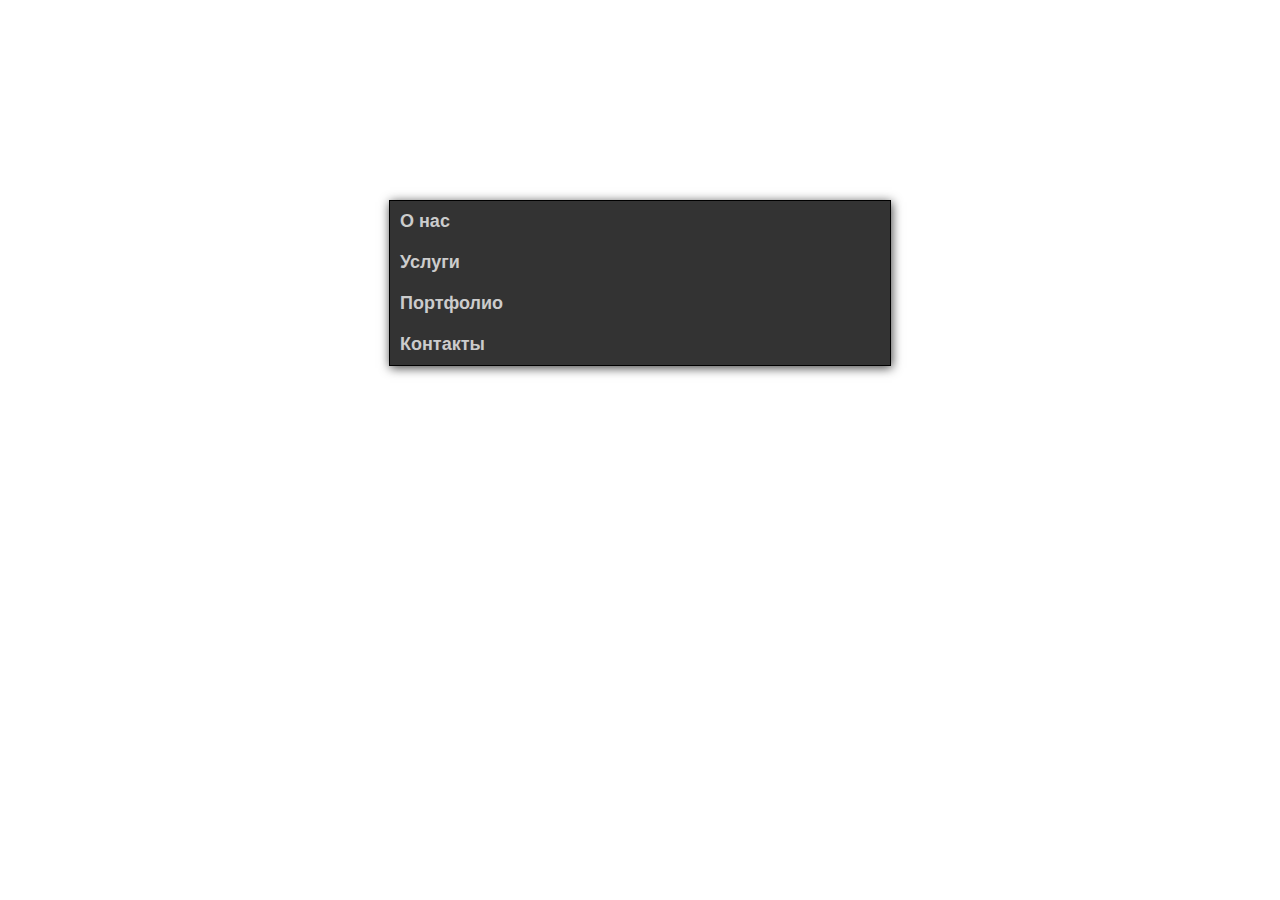
<file: accardion jquery/index.html>
<!DOCTYPE html>
<html lang="en">
<head>
    <meta charset="utf-8" />
    <title>Красапета мой</title>
    <link rel="stylesheet" href="style.css">
</head>
<body>

<div id='accordion'>
  <!-- О нас -->
  <div class="accordion-title">
    <span>О нас</span>
  </div>
  <div class="accordion-cont">
    <p>Lorem ipsum dolor sit amet, consectetur adipiloremsicing elit. Deleniti minima magnam earum quam necessitatibus veniam fugiat. Quos asperiores, dicta, expedita, sit, quis consectetur praesentium quia temporibus placeat dignissimos mollitia vitae?</p>
  </div>
  <!-- Услуги -->
  <div class="accordion-title">
    <span>Услуги</span>
  </div>
  <div class="accordion-cont">
    <p>Lorem ipsum dolor sit amet, consectetur adipisicing elit. Deleniti minima magnam earum quam necessitatibus veniam fugiat. Quos asperiores, dicta, expedita, sit, quis consectetur praesentium quia temporibus placeat dignissimos mollitia vitae?</p>
  </div>
  <!-- Портфолио -->
  <div class="accordion-title">
    <span>Портфолио</span>
  </div>
  <div class="accordion-cont">
    <p>Lorem ipsum dolor sit amet, consectetur adipisicing elit. Deleniti minima magnam earum quam necessitatibus veniam fugiat. Quos asperiores, dicta, expedita, sit, quis consectetur praesentium quia temporibus placeat dignissimos mollitia vitae?</p>
  </div>
  <!-- Контакты -->
  <div class="accordion-title">
    <span>Контакты</span>
  </div>
  <div class="accordion-cont">
    <p>Lorem ipsum dolor sit amet, consectetur adipisicing elit. Deleniti minima magnam earum quam necessitatibus veniam fugiat. Quos asperiores, dicta, expedita, sit, quis consectetur praesentium quia temporibus placeat dignissimos mollitia vitae?</p>
  </div>

</div>

<script type="text/javascript" src="jquery-3.2.1.min.js"></script>
<script type="text/javascript" src="1.js"></script>
</body>
</html>
</file>
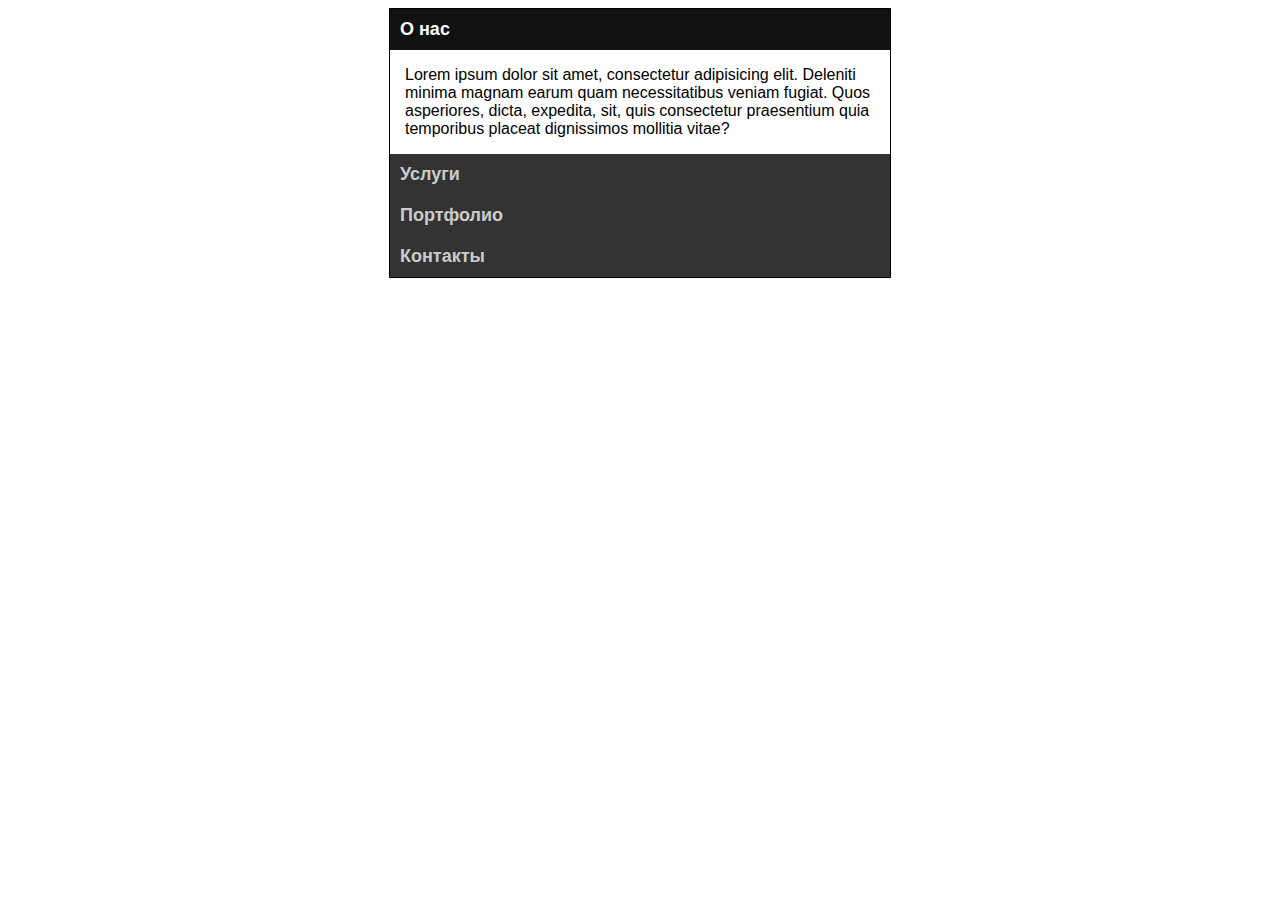
<file: accardion native js/index.html>
<!DOCTYPE html>
<html lang="en">
<head>
    <meta charset="utf-8" />
    <title>Красапета мой</title>
    <link rel="stylesheet" href="style.css">
</head>
<body>

<div id='accordion'>
  <!-- О нас -->
  <div class="punct">
  <div class="accordion-title active">
    <span>О нас</span>
  </div>
  <div class="accordion-cont">
    <p>Lorem ipsum dolor sit amet, consectetur adipisicing elit. Deleniti minima magnam earum quam necessitatibus veniam fugiat. Quos asperiores, dicta, expedita, sit, quis consectetur praesentium quia temporibus placeat dignissimos mollitia vitae?</p>
  </div>
  </div>
  <!-- Услуги -->
  <div class="accordion-title">
    <span>Услуги</span>
  </div>
  <div class="accordion-cont">
    <p>Lorem ipsum dolor sit amet, consectetur adipisicing elit. Deleniti minima magnam earum quam necessitatibus veniam fugiat. Quos asperiores, dicta, expedita, sit, quis consectetur praesentium quia temporibus placeat dignissimos mollitia vitae?</p>
  </div>
  <!-- Портфолио -->
  <div class="accordion-title">
    <span>Портфолио</span>
  </div>
  <div class="accordion-cont">
    <p>Lorem ipsum dolor sit amet, consectetur adipisicing elit. Deleniti minima magnam earum quam necessitatibus veniam fugiat. Quos asperiores, dicta, expedita, sit, quis consectetur praesentium quia temporibus placeat dignissimos mollitia vitae?</p>
  </div>
  <!-- Контакты -->
  <div class="accordion-title">
    <span>Контакты</span>
  </div>
  <div class="accordion-cont">
    <p>Lorem ipsum dolor sit amet, consectetur adipisicing elit. Deleniti minima magnam earum quam necessitatibus veniam fugiat. Quos asperiores, dicta, expedita, sit, quis consectetur praesentium quia temporibus placeat dignissimos mollitia vitae?</p>
  </div>

</div>

<script type="text/javascript" src="1.js"></script>
</body>
</html>
</file>
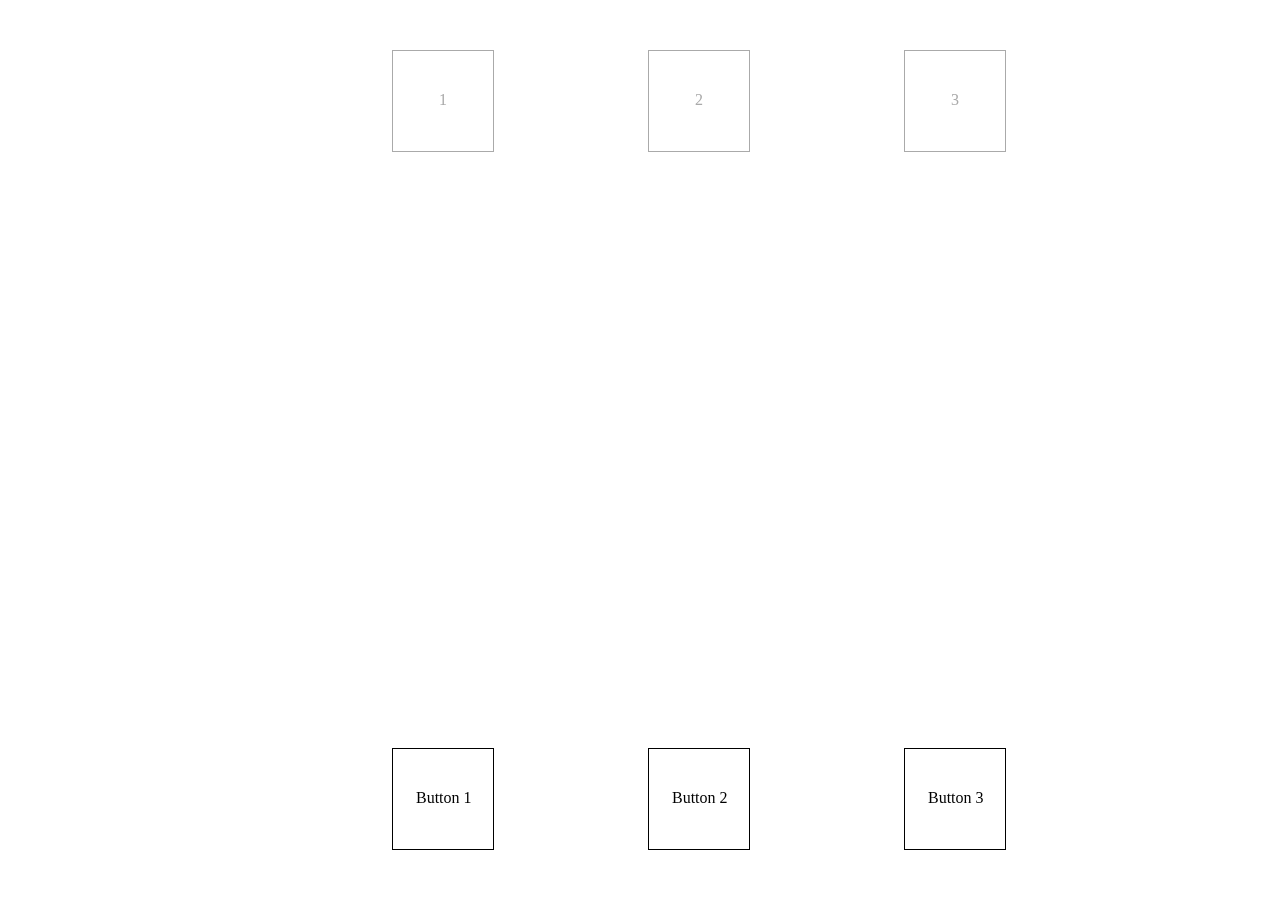
<file: animation cube/index.html>
<!DOCTYPE html>
<html lang="en">
<head>
    <meta charset="utf-8" />
    <title>Красапета мой</title>
    <link rel="stylesheet" href="style.css">
</head>
<body>

<!-- Anim 1 -->
  <div class="button one"><span>Button 1</span></div>
  <div class="block one"><span class="spanBlock">1</span></div>

<!-- Anim 2 -->
  <input id="ch" type="checkbox">
  <div class="button two">
    <label for="ch">
      <span>Button 2</span>
    </label>
  </div>
  <div class="block two"><span class="spanBlock">2</span></div>

<!-- Anim 3 -->
  <div class="button three"><span>Button 3</span></div>
  <div class="block three"><span class="spanBlock">3</span></div>

</body>
</html>
</file>
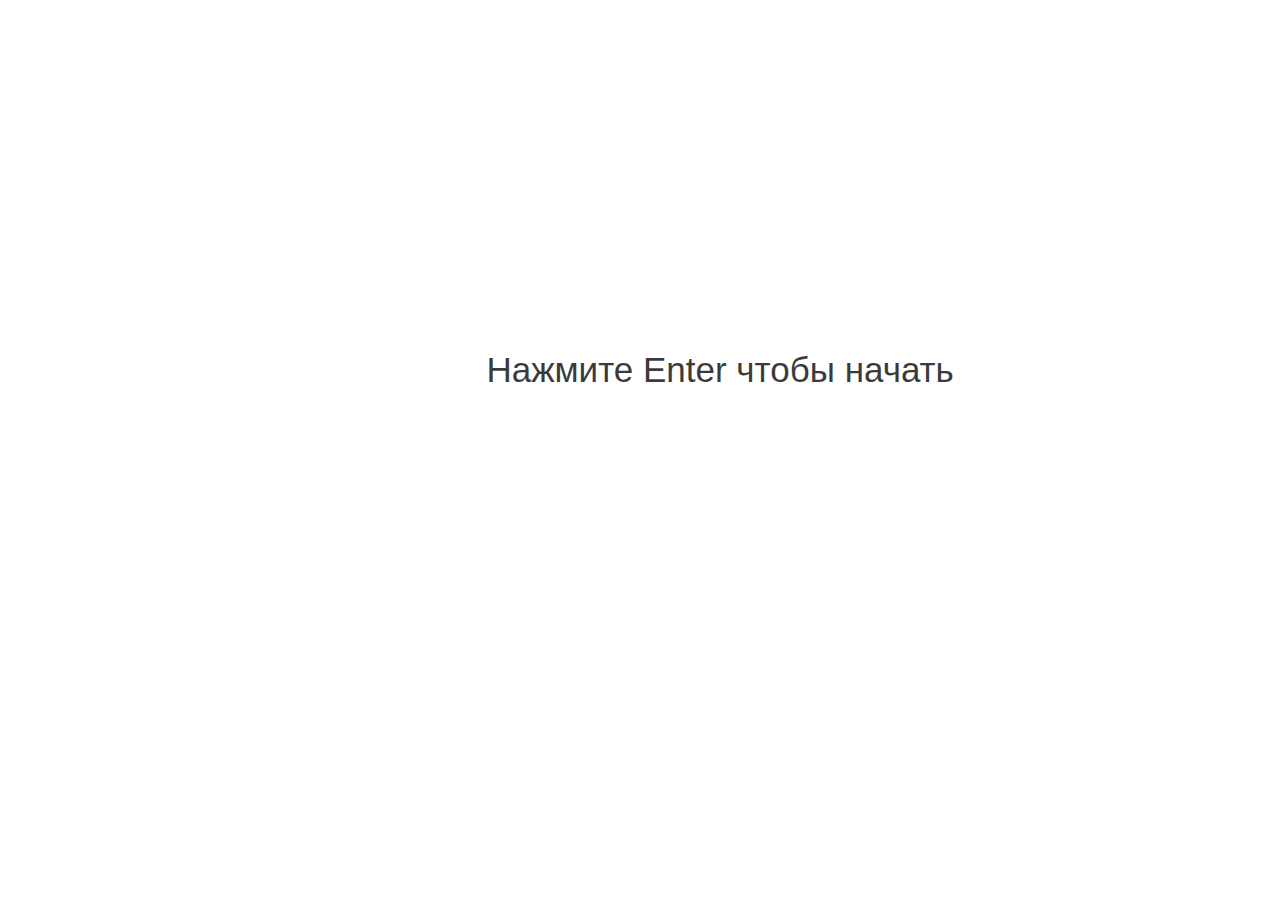
<file: random cube(Drag and drop)/index.html>
<!DOCTYPE html>
<html lang="en">
<head>
    <meta charset="utf-8" />
    <title>Красапета мой</title>
    <link rel="stylesheet" href="style.css">
</head>
<body>
<script type="text/javascript" src="jquery-3.2.1.min.js"></script>
<script type="text/javascript" src="jquery-ui.min.js"></script>
<script type="text/javascript" src="1.js"></script>
</body>
</html>
</file>
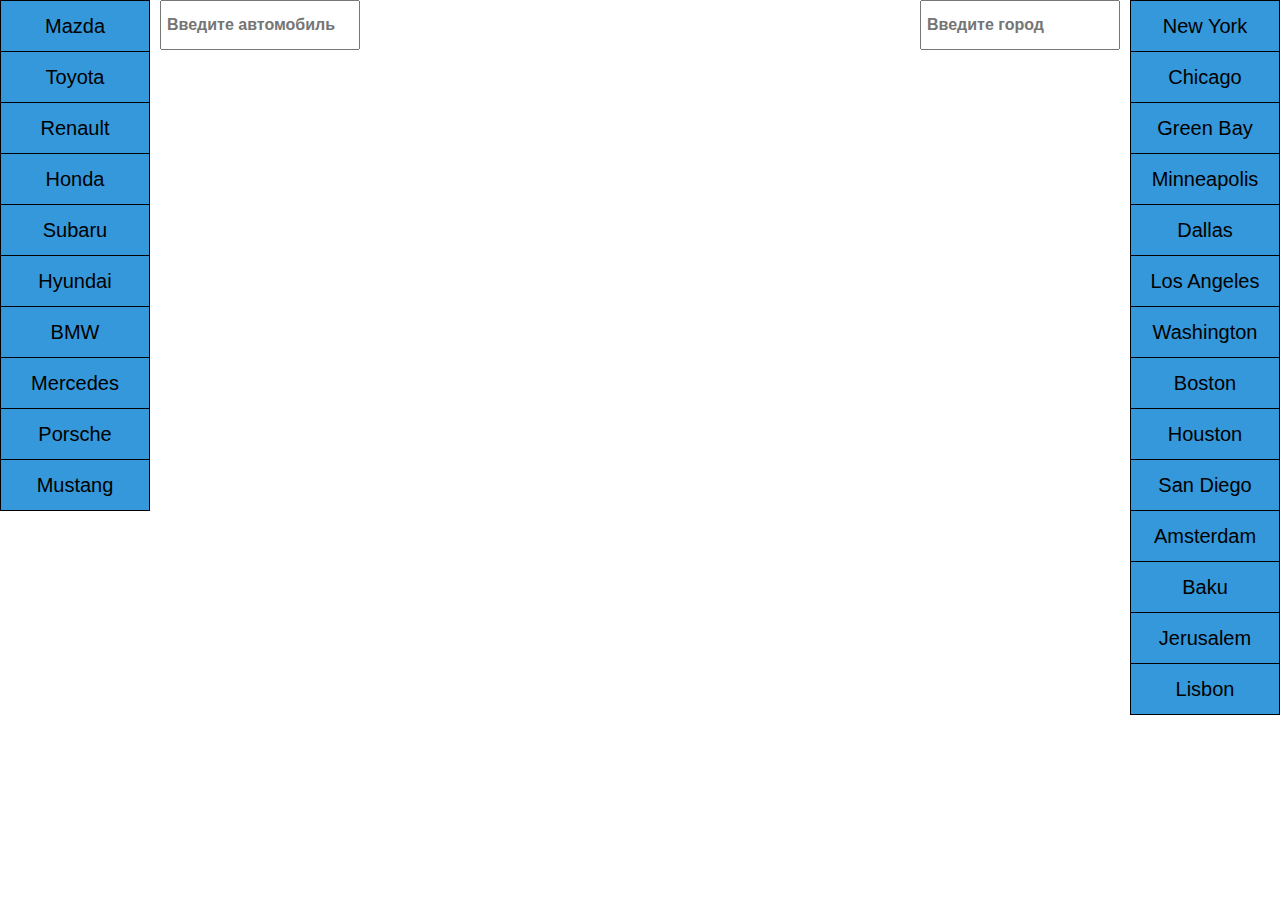
<file: Search cars and cities/index.html>
<!DOCTYPE html>
<html lang="en">
<head>
    <meta charset="utf-8" />
    <title>Красапета мой</title>
    <link rel="stylesheet" href="bootstrap.css">
    <link rel="stylesheet" href="style.css">
</head>
<body>

  <ul class="carList">
    <li class="car" data-cities="new york, chicago, green bay">Mazda</li>
    <li class="car" data-cities="new york, minneapolis">Toyota</li>
    <li class="car" data-cities="dallas, los angeles">Renault</li>
    <li class="car" data-cities="washington, chicago, boston">Honda</li>
    <li class="car" data-cities="houston, san diego, new york">Subaru</li>
    <li class="car" data-cities="amsterdam, baku, washington">Hyundai</li>
    <li class="car" data-cities="jerusalem, lisbon, london">BMW</li>
    <li class="car" data-cities="lisbon, chicago, boston">Mercedes</li>
    <li class="car" data-cities="san Diego, dallas, minneapolis">Porsche</li>
    <li class="car" data-cities="jerusalem, baku, green ba">Mustang</li>
  </ul>
  <div class="citiesSearch">
    <input type="text" id="car" placeholder="Введите автомобиль">
    <ul class="citiesResult"></ul>
  </div>

  <ul class="citiesList">
    <li class="cities" data-car="mazda, toyota, subaru">New York</li>
    <li class="cities" data-car="mazda, honda, mercedes">Chicago</li>
    <li class="cities" data-car="mazda, mustang">Green Bay</li>
    <li class="cities" data-car="toyota, porsche">Minneapolis</li>
    <li class="cities" data-car="renault, porsche">Dallas</li>
    <li class="cities" data-car="renault">Los Angeles</li>
    <li class="cities" data-car="honda, hyundai">Washington</li>
    <li class="cities" data-car="honda, mercedes">Boston</li>
    <li class="cities" data-car="subaru">Houston</li>
    <li class="cities" data-car="subaru, porsche">San Diego</li>
    <li class="cities" data-car="hyundai">Amsterdam</li>
    <li class="cities" data-car="hyundai, mustang">Baku</li>
    <li class="cities" data-car="bmw, mustang">Jerusalem</li>
    <li class="cities" data-car="bmw, mercedes">Lisbon</li>
  </ul>
  <div class="carSearch">
    <input type="text" id="cities" placeholder="Введите город">
    <ul class="carResult"></ul>
  </div>

  <!-- script -->
  <script src="jquery-3.2.1.min.js"></script>
  <script src="bootstrap.js"></script>
  <script src="1.js"></script>
</body>
</html>
</file>
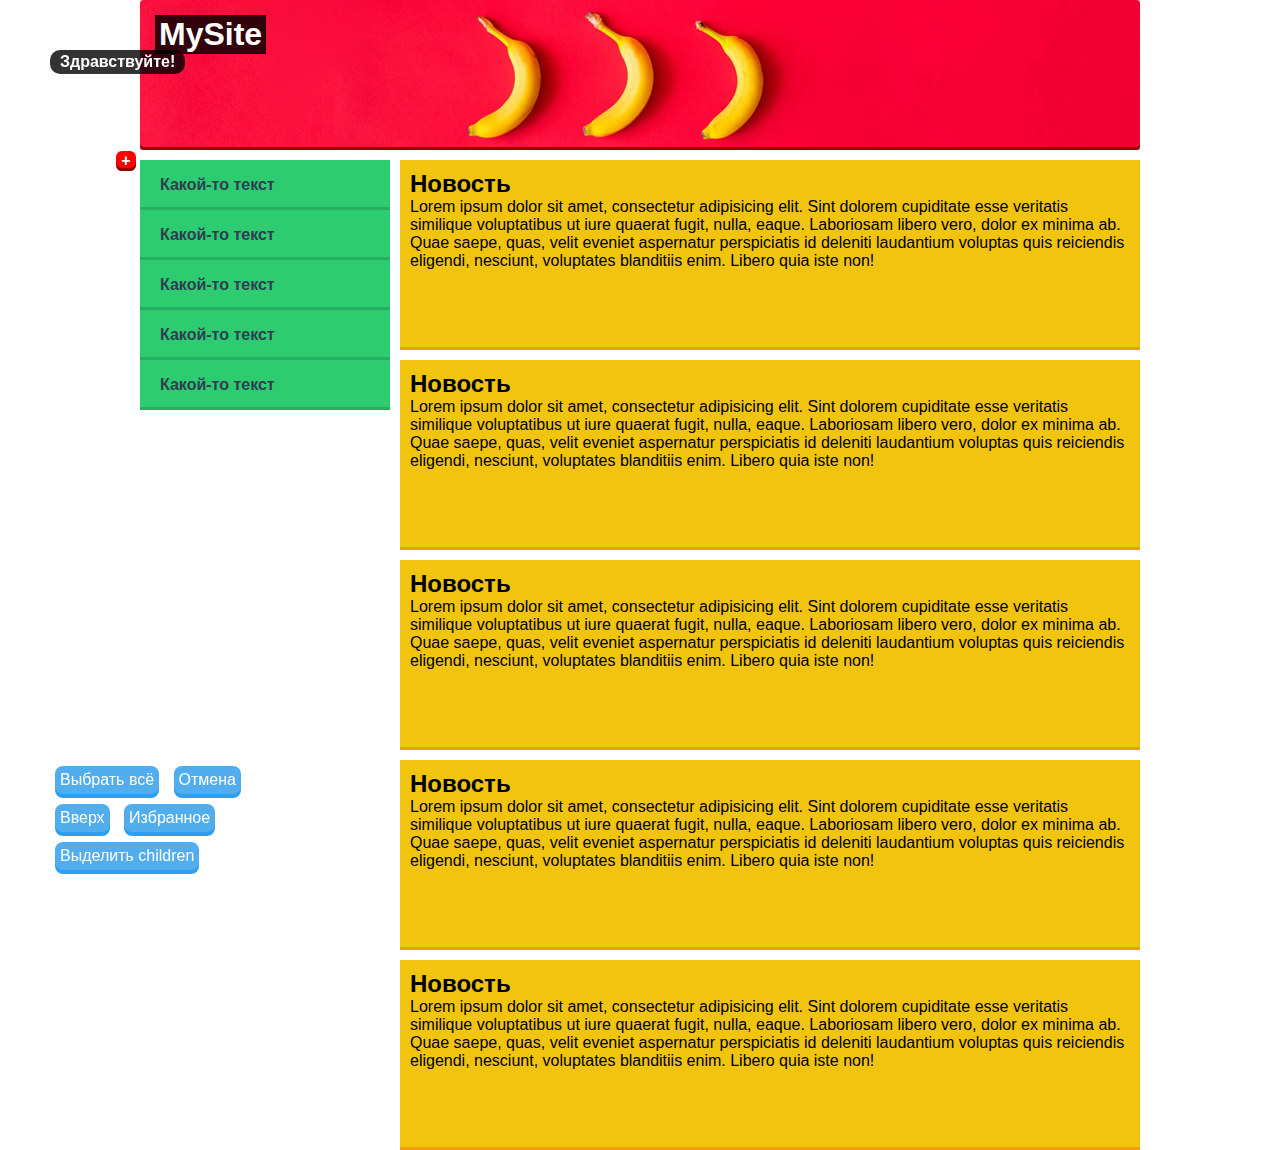
<file: site (Jquery)/index.html>
<!DOCTYPE html>
<html lang="en">
<head>
    <meta charset="utf-8" />
    <title>Красапета мой</title>
    <link rel="stylesheet" href="style.css">
</head>
<body onload="timer()">
<div id="hello">Здравствуйте!</div>

<div id="container">
  <header>
    <h1 onclick="text()">MySite</h1>
  </header>
<!-- End header -->
  <nav>
    <ul>
      <li>Какой-то текст</li>
      <li>Какой-то текст</li>
      <li>Какой-то текст</li>
      <li>Какой-то текст</li>
      <li>Какой-то текст</li>
    </ul>
  </nav>
<!-- End nav -->
<content>
  <section>
    <h2>Новость</h2>
    <p>Lorem ipsum dolor sit amet, consectetur adipisicing elit. Sint dolorem cupiditate esse veritatis similique voluptatibus ut iure quaerat fugit, nulla, eaque. Laboriosam libero vero, dolor ex minima ab. Quae saepe, quas, velit eveniet aspernatur perspiciatis id deleniti laudantium voluptas quis reiciendis eligendi, nesciunt, voluptates blanditiis enim. Libero quia iste non!</p>
  </section>
  <section>
    <h2>Новость</h2>
    <p>Lorem ipsum dolor sit amet, consectetur adipisicing elit. Sint dolorem cupiditate esse veritatis similique voluptatibus ut iure quaerat fugit, nulla, eaque. Laboriosam libero vero, dolor ex minima ab. Quae saepe, quas, velit eveniet aspernatur perspiciatis id deleniti laudantium voluptas quis reiciendis eligendi, nesciunt, voluptates blanditiis enim. Libero quia iste non!</p>
  </section>
  <section>
    <h2>Новость</h2>
    <p>Lorem ipsum dolor sit amet, consectetur adipisicing elit. Sint dolorem cupiditate esse veritatis similique voluptatibus ut iure quaerat fugit, nulla, eaque. Laboriosam libero vero, dolor ex minima ab. Quae saepe, quas, velit eveniet aspernatur perspiciatis id deleniti laudantium voluptas quis reiciendis eligendi, nesciunt, voluptates blanditiis enim. Libero quia iste non!</p>
  </section>
  <section>
    <h2>Новость</h2>
    <p>Lorem ipsum dolor sit amet, consectetur adipisicing elit. Sint dolorem cupiditate esse veritatis similique voluptatibus ut iure quaerat fugit, nulla, eaque. Laboriosam libero vero, dolor ex minima ab. Quae saepe, quas, velit eveniet aspernatur perspiciatis id deleniti laudantium voluptas quis reiciendis eligendi, nesciunt, voluptates blanditiis enim. Libero quia iste non!</p>
  </section>
  <section>
    <h2>Новость</h2>
    <p>Lorem ipsum dolor sit amet, consectetur adipisicing elit. Sint dolorem cupiditate esse veritatis similique voluptatibus ut iure quaerat fugit, nulla, eaque. Laboriosam libero vero, dolor ex minima ab. Quae saepe, quas, velit eveniet aspernatur perspiciatis id deleniti laudantium voluptas quis reiciendis eligendi, nesciunt, voluptates blanditiis enim. Libero quia iste non!</p>
  </section>
</content>
<!-- End content -->
</div>

<div id="ControlPanel">
  <div class="button" onclick="find()">Выбрать всё</div>
  <div class="button" onclick="myClose()">Отмена</div><br />
  <div class="button" onclick="prev()">Вверх</div>
  <div class="button" onclick="parent()">Избранное</div><br />
  <div class="button" onclick="baby()">Выделить children</div>
</div>

<script src="jquery-3.2.1.min.js"></script>
<script src="JavaScript.js"></script>
</body>
</html>
</file>
<file: accardion jquery/style.css>
#accordion {
  border: 1px solid black;
  font-family: Arial;
  margin: 200px auto;
  width: 500px;
  box-shadow: 1px 2px 10px 0px rgba(0,0,0,0.75);
}

.accordion-title {
  background-color: #333;
  color: #ccc;
  cursor: pointer;
  font-size: 18px;
  font-weight: bold;
  padding: 10px;
}

.accordion-title:active {
  background: #111;
  color: #fff;
}

.accordion-cont {
  display: none;
  margin-left: 15px;
}﻿

p {
  margin-left: 15px;
}
</file>
<file: accardion native js/style.css>
#accordion {
  width: 500px;
  margin: 0 auto;
  border: 1px solid black;
  font-family: Arial;
}

.accordion-title {
  background-color: #333;
  color: #ccc;
  padding: 10px;
  font-weight: bold;
  font-size: 18px;
}

.accordion-title.active {
  background: #111;
  color: #fff;
}

.accordion-title.active + .accordion-cont {
  max-height: 300px;


  transition: max-height .3s ease-in;
}
.accordion-cont {
  margin-left: 15px;
  max-height: 0;
  overflow: hidden;

  transition: max-height .3s ease-out;
}﻿

p {
  margin-left: 15px;
}
</file>
<file: animation cube/style.css>
.button {
  display: block;
  position: fixed;
  height: 100px;
  width: 100px;
  bottom: 50px;
  border: 1px solid black;

  transition: background 1s;
}

.block {
  display: block;
  position: fixed;
  height: 100px;
  width: 100px;
  top: 50px;
  border: 1px solid #aaa;
  color: #aaa;
}

.button.one {
  margin: 0 30%;
}

.button.two {
  margin: 0 50%;
}

.button.three {
  margin: 0 70%;
}

.block.one {
  margin: 0 30%;
    transform: translateY(0px);
    border: 1px solid #aaa;
    color: #aaa;
    transition: transform 2s;
}

.block.two {
  margin-left: 50%;
    transform: translateY(0px);
    border: 1px solid #aaa;
    color: #aaa;
    transition: transform 2s;
}

.block.three {
  margin-left: 70%;
    transform: translateX(0px);
    transition: transform 2s;
}

span {
  position: absolute;
  top: 40%;
  left: 23%;
}

input {
  display: none;
}

label {
  position: absolute;
  top: 0%;
  left: 0%;
  height: 100px;
  width: 100px;
}

.spanBlock {
  position: absolute;
  top: 40%;
  left: 46%;
}


/* Connecting animation*/

.button.one:hover+.block.one {
/*  animation: one 2s forwards;*/
    transform: translateY(150px) rotate(45deg);
    border: 1px solid black;
    color: black;
}

input:checked+div+.block.two {
/*  animation: two 2s forwards;*/
    transform: translateY(200px);
    border: 1px solid black;
    color: black;
}

.button.three:active+.block.three {
/*  animation: three 2s forwards;*/
    transform: translateX(400px);
    border: 1px solid black;
    color: black;
}


/* End сonnecting animation*/


/* Animation button*/

.button.one:hover {
  background: #bbb;
  transition: 1s;
}

input:checked+div {
  background: #bbb;
  transition: 1s;
}

.button.three:active {
  background: #bbb;
  transition: 1s;
}


/* End animation button*/
</file>
<file: random cube(Drag and drop)/style.css>
html, body {
  height: 100%;
  margin: 0;
  overflow: auto;
  padding: 0;
  width: 100%;
}

span {
  font: 35px Interstate, "Lucida Grande", "Lucida Sans Unicode", "Lucida Sans", Garuda, Verdana, Tahoma, sans-serif;
  display: none;
  left: 38%;
  margin: 350px auto;
  position: absolute;
}

#block {
  border: 1px solid #000;
  display: none;
  height: 80%;
  margin: 20px auto;
  position: relative;
  width: 90%;
  box-shadow: 0px 0px 19px 0px rgba(0,0,0,0.3);
}

.btn {
  background: #ed5151;
  border-radius: 8px;
  box-shadow: 0 4px #c80606;
  cursor: pointer;
  display: none;
  height: 50px;
  margin: 20px auto;
  width: 50px;
  border-radius: 25px;
}

.btn:hover {
  opacity: 0.9;
  transition: 0.2s;
}

.btn:active {
  box-shadow: 0 0px rgb(0, 0, 0);
  margin-top: 24px;
}
</file>
<file: Search cars and cities/style.css>
* {
  font-family: Interstate, "Lucida Grande",
  "Lucida Sans Unicode", "Lucida Sans", Garuda, Verdana, Tahoma, sans-serif;
}

input {
  width: 200px;
  padding: 5px;
  font-weight: bold;
  font-size: 16px;
  width: 100%;
  height: 50px;
  margin-bottom: 10px;
}

li {
  background: #3498db;
  border-top: 1px solid black;
  list-style-type: none;
}

li:first-of-type {
  border-top: 0;
}

.citiesSearch {
  margin-left: 160px;
  width: 200px;
  height: auto;
  padding: 0;
  position: absolute;
}

.carSearch {
  margin-right: 160px;
  width: 200px;
  height: auto;
  padding: 0;
  right: 0;
  position: absolute;
}

.carList {
  font: 20px bold;
  color: white;
  width: 150px;
  padding: 0px;
  line-height: 50px;
  color: black;
  position: absolute;
  left: 0;
  border: 1px solid black;
  text-align: center;
}

.citiesList {
  font: 20px bold;
  color: white;
  width: 150px;
  padding: 0px;
  line-height: 50px;
  color: black;
  position: absolute;
  margin-right: 0px;
  right: 0;
  border: 1px solid black;
  text-align: center;
}

.citiesResult {
  font: 20px bold;
  color: white;
  padding: 0px;
  line-height: 50px;
  color: black;
  text-align: left;
}

.carResult {
  font: 20px bold;
  color: white;
  padding: 0px;
  line-height: 50px;
  color: black;
  text-align: left;
}

.carResult > li{
  padding-left: 10px;
  background: #2ecc71;
  animation: anim 0.5s;
}

.citiesResult > li{
  padding-left: 10px;
  background: #2ecc71;
  animation: anim 0.5s;
}

@keyframes anim {
  0% {
    transform: translateY(-10px);
    opacity: 0;
  }
  100% {
    transform: translateY(0);
    opacity: 1;
  }
}
</file>
<file: site (Jquery)/style.css>
/*****Базовые элементы*****/
* {
  font-family: Interstate, "Lucida Grande",
  "Lucida Sans Unicode", "Lucida Sans", Garuda, Verdana, Tahoma, sans-serif;
  margin: 0;
  padding: 0;
}

h1 {
  background-color: rgba(0, 0, 0, .8);
  border: 1px solid black;
  color: #fff;
  cursor: pointer;
  display: inline-block;
  left: 15px;
  padding: 0 3px;
  position: absolute;
  top: 15px;
}

header {
  background: url(img/top.jpg);
  border-radius: 4px;
  box-shadow: inset 0px -3px 0px rgb(149, 0, 0);
  height: 150px;
  width: 100%;
}

nav {
  float: left;
  height: auto;
  margin-top: 10px;
  width: 25%;
}

content {
  position: relative;
  float: right;
  height: 500px;
  width: 75%;

}

 section {
 background: #f1c40f;
 box-shadow: inset 0px -3px 0px #f39c12;
 color: black;
 display: block;
 height: 170px;
 margin: 10px 0 10px 10px;
 padding: 10px;
 width: 720px;
 }

 ul {
   height: auto;
   list-style-type: none;
   position: relative;
   width: 250px;
 }

 li {
   background: #2ecc71;
   box-shadow: inset 0px -3px 0px #27ae60;
   color: #2c3e50;
   cursor: pointer;
   font-weight: 900;
   height: 50px;
   line-height: 50px;
   padding-left: 20px;

   transition: 0.3s;
 }

/*****Базовые элементы:hover*****/
 li:hover {
   transform: translateX(3px);
 }

 /*****Айдишники*****/
#hello {
  animation: anim 0.5s;
  background-color: rgba(0,0,0,.8);
  border-radius: 10px;
  color: #fff;
  cursor: default;
  font-weight: bold;
  margin: 50px;
  padding: 3px 10px;
  position: fixed;

  z-index: 1;
}

#container {
  background: #ccc;
  height: auto;
  margin-top: 10px;
  margin: 0 auto;
  position: relative;
  width: 1000px;
}

#ControlPanel {
  position: fixed;
  left: 50px;
  bottom: 25px;
}

 /*****Классы*****/
.add {
   background: red;
   border-radius: 6px;
   box-shadow: inset 0px -3px 0px rgb(149, 0, 0);
   color: white;
   cursor: pointer;
   height: 20px;
   left: -24px;
   line-height: 20px;
   position: absolute;
   text-align: center;
   top: -9px;
   transition: 0.3s;
   width: 20px;
}

.active {
  background: #3498db;
  animation: new 0.5s;
}

.baby {
  border: 1px solid red;
}

.button {
  background: #51aded 35px 23px no-repeat;
  border-radius: 8px;
  box-shadow: 0 4px #2d9fee;
  color: #fff;
  cursor: pointer;
  display: inline-block;
  font: 16px;
  margin: 5px 5px ;
  padding: 5px;
  text-decoration: none;
  transition: all 100ms linear;
  width: auto;
}

.favor {
  background: #2ecc71;
  display: block;
  padding-left: 5px;
  width: 90px;
}
/*****Классы:hover*****/
.add:hover {
 transform: scale(1.2);
}

.btn-append:hover {
  background: red;
  box-shadow: inset 0px 0px 14px 0px rgba(0,0,0,0.75);
  font-size: 11px;
}

.btn-prepend:hover {
  background: red;
  box-shadow: inset 0px 0px 14px 0px rgba(0,0,0,0.75);
  font-size: 11px;
}


.button:hover {
	opacity: 0.9;
}

/*****Анимации*****/
@keyframes anim {
  0% {
    margin: -41px;
  }
  70% {
    margin: 53px;
  }
  85%{
    margin: 47px;
  }
  100% {
    margin: 50px;
  }
}

@keyframes new {
  0% {
    margin: 10px;
  }
  50% {
    margin-left: 20px;
  }
  100% {
    margin: 10px;
  }
}
</file>
